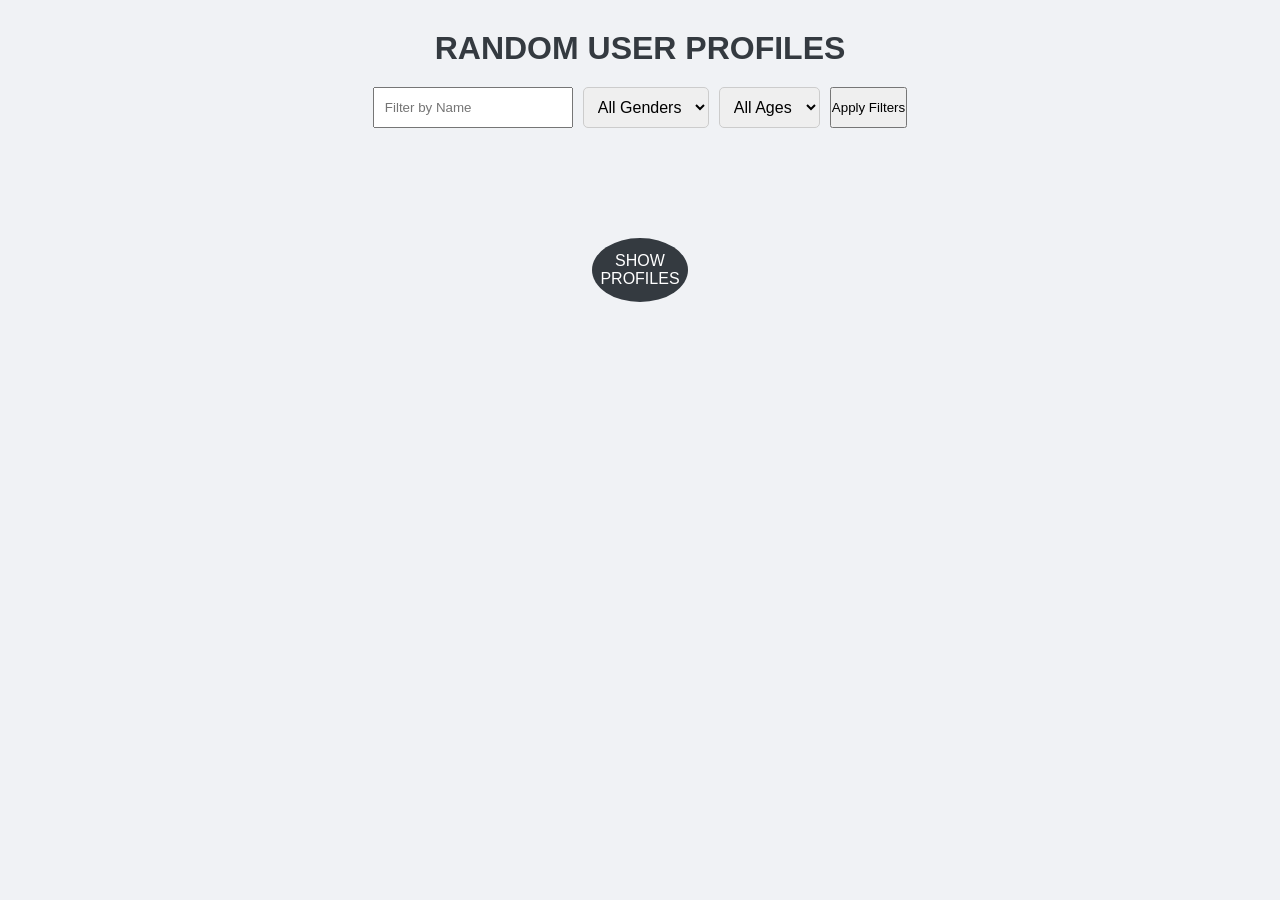
<file: index.html>
<!DOCTYPE html>
<html lang="en">
<head>
    <meta charset="UTF-8">
    <meta name="viewport" content="width=device-width, initial-scale=1.0">
    <title>random user profiles generator</title>

</head>
<!-- <link rel="stylesheet" href="https://cdn.jsdelivr.net/npm/bootstrap@4.4.1/dist/css/bootstrap.min.css" integrity="sha384-Vkoo8x4CGsO3+Hhxv8T/Q5PaXtkKtu6ug5TOeNV6gBiFeWPGFN9MuhOf23Q9Ifjh" crossorigin="anonymous"> -->
<link rel="stylesheet" href="style.css">
<body>
    
    <header>


        <div id="loading" style="display:none;" >
            <p>Loading profiles...</p>
        </div>
        
        <div class="heading">RANDOM USER PROFILES</div>
   <div class="filtersection">

        <input type="text" id="namefilter" placeholder="Filter by Name">
<select id="genderfilter" class="input-field">
  <option value="">All Genders</option>
  <option value="male">Male</option>
  <option value="female">Female</option>
</select>
<select id="agefilter" class="input-field">
  <option value="">All Ages</option>
  <option value="18-25">18-25</option>
  <option value="26-35">26-35</option>
  <option value="36-45">36-45</option>
  <option value="46+">46+</option>
</select>
<button id="filterbutton">Apply Filters</button>
</div>
        <!-- <div id="filtersection">
            <input type="text" id="namefilter" placeholder="Search by name" />
            <button id="filterbutton">Filter</button>
        </div> -->
    </header>


    <div id="list">

    </div>

<div class="btn">
    <button class="button" id="button">SHOW PROFILES</button>

</div>

<div id="pagecontrols"></div>




<script src="script.js"></script>
</body>
</html>
</file>
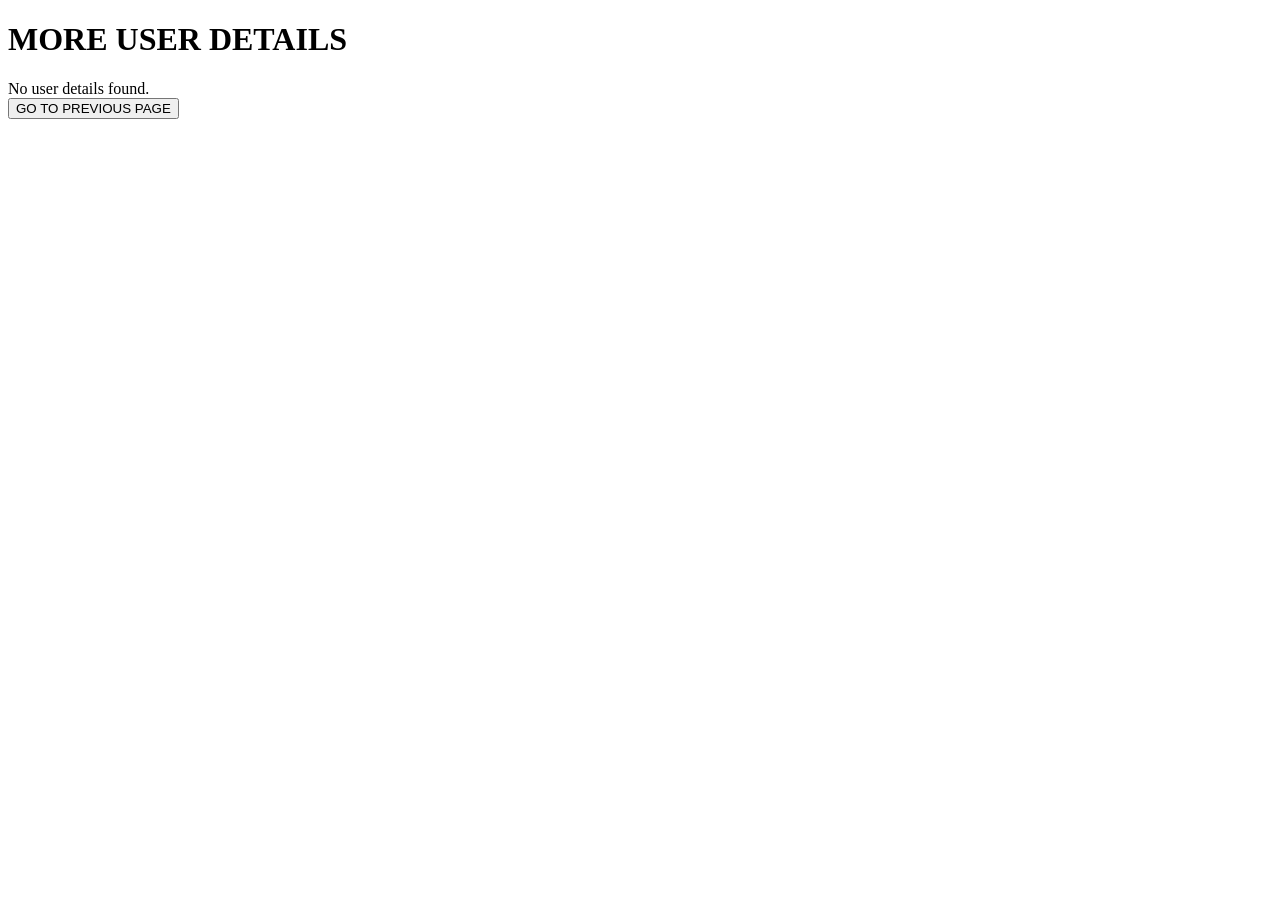
<file: details.html>
<!DOCTYPE html>
<html lang="en">
<head>
    <meta charset="UTF-8">
    <meta name="viewport" content="width=device-width, initial-scale=1.0">
    <title>more user details</title>
</head>
<body>
    
    <h1>MORE USER DETAILS</h1>
    <div id="details"></div>
 <button  onclick="goback()"class="back"> GO TO PREVIOUS PAGE</button>

<script>
     function goback() {
            window.history.back(); // Take the user back
        }

      const userdetails=JSON.parse(localStorage.getItem('selecteduser'));

if(userdetails)//check if data present or not
{
    const dcontain=document.getElementById('details');
    var content = '<img src="' + userdetails.picture.large + '">';
            content += '<p> <strong> Name:</strong> ' + userdetails.name.first + ' ' + userdetails.name.last + '</p>';
            content += '<p> <strong> Age:</strong> ' + userdetails.dob.age + '</p>';
            content += '<p> <strong> Phone:</strong> ' + userdetails.phone + '</p>';
            content += '<p> <strong> Location:</strong> ' + userdetails.location.city + ', ' + userdetails.location.country + '</p>';
            content += '<p> <strong> Gender:</strong> ' + userdetails.gender + '</p>';
            content += '<p> <strong> Email:</strong> ' + userdetails.email + '</p>';
            
            // Set the innerHTML of the container
        dcontain.innerHTML = content;
        } else {
            document.getElementById('details').innerHTML = 'No user details found.';
        }

</script>
</body>
</html>
</file>
<file: style.css>
*{
    padding: 0px;
    margin: 0px;
    box-sizing: border-box;
}

body{
    background-color: #f0f2f5; /* Light background for a cleaner look */
    color: #333; /* Dark text for readability */

     /* background-image: url('https://source.unsplash.com/1600x900/?abstract'); /* Add a background image */
    /* background-size: cover;   */ 
   
    /* color: #ffffff;  */
    font-family: 'Arial', sans-serif; 
    /* transition: background-color 0.5s ease; */
   
}
/* @keyframes fadeIn {
    from {
        opacity: 0;
    }
    to {
        opacity: 1;
    }
} */
header{
    
    margin-top:30px ;
    text-align: center;
    padding-bottom: 20px;
    
}
.heading{
    font-weight: bold;
    font-family: Verdana, Geneva, Tahoma, sans-serif;
    color: #343a40;
    text-align: center;
    font-size: 2.5rem;
    margin-bottom: 20px;}

    .input-field {
        padding: 10px;
        font-size: 1rem;
        border: 1px solid #ccc;
        border-radius: 5px;
        transition: border-color 0.3s;
    }
.input-field:focus {
    border-color: #6c757d;
}
    .btn{
        margin-top: 30px;
        /* width: 10 rem; */
        height: 4rem;
    display: flex;
    justify-content: center;
    }
.button{
    /* top: 2; */
    font-size: 1rem;
    border-radius: 50%;
    width: 6rem;
    height: 8 rem;
    transition: all;
    transition-duration: 0.3s;
    color: white;
    border: 1px solid transparent;
    background-color: #343a40;
}
.button:hover{
    background-color: #495057;
}
.newbutton{
    padding: 10px 20px;
    font-size: 1rem;
    border: 1px solid transparent;
    font-family: Arial, Helvetica, sans-serif;
    /* border: 4px solid white; */
    color: #ffffff;
    background-color: #6c757d;
    /* background-color: rgb(64, 64, 82); */
    transition: all;
    border-radius: 5px;
    transition:transform 0.3s; ;
}
.newbutton:hover{
    transform: scale(1.05);
    background-color:#495057;
}
img{
    border: 2px solid grey;
    border-radius: 50%;
    width: 10rem;
    height: 10rem;
    transition: transform 0.3s; 

}
img:hover {
    transform: scale(1.2); 
}

#list{
    text-align: center;
  padding: 20px;
}
.profiles{
   margin: 20px;
  padding: 20px;
  border-radius: 15px;
    background-color: #fff;
    height: 18rem;
    width: 18rem;
    display: inline-block;
    transition: transform 0.3s;
    width: 200px;
}
.profiles:hover{
    transform: scale(1.05);
    box-shadow: 0 4px 15px rgba(0, 0, 0, 0.3);
}

#previous, #next {
    font-weight: bold;
    padding: 10px 20px;
    border-radius: 5px;
    background-color: #6c757d;
    color: white;
    border: 1px solid transparent;
   
    margin: 5px;
    transition: background-color 0.3s;
}
#previous:hover, #next:hover {
    background-color: #495057;
}


.heading {
    font-size: 2em;
    text-align: center;
    margin-bottom: 20px;
}

.filtersection {
    display: flex;
    justify-content: center;
    gap: 10px;
    /* text-align: center; */
    margin-bottom: 20px;
}

#namefilter {
    padding: 10px;
    width: 200px;
}



#loading {
    text-align: center;
    font-size: 1.2rem;
    color: #6c757d;
    padding: 20px;}
</file>
